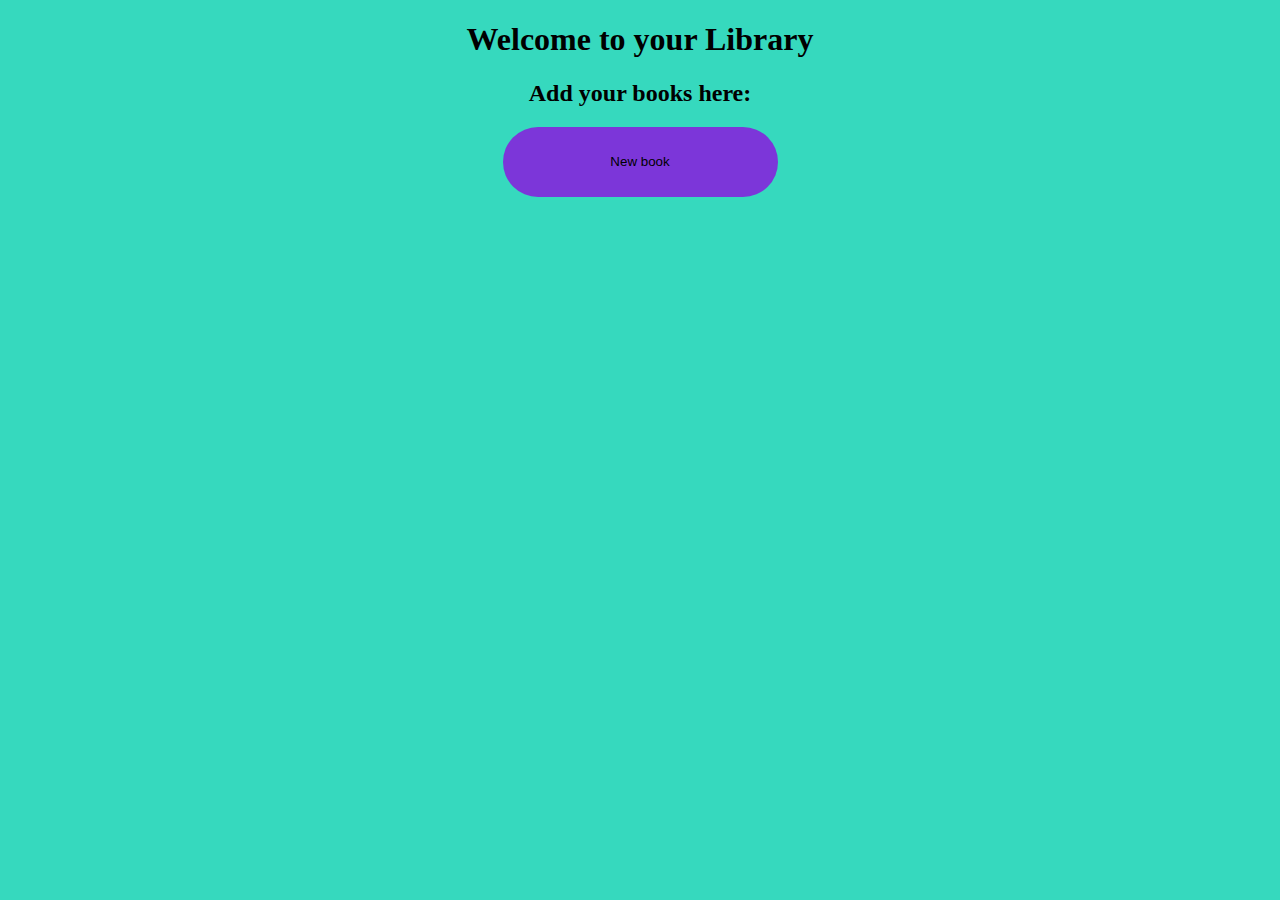
<file: index.html>
<!DOCTYPE html>
<html lang="en">

<head>
    <meta charset="UTF-8">
    <meta name="viewport" content="width=device-width, initial-scale=1.0">
    <title>Library</title>
    <link rel="stylesheet" href="styles.css">
</head>

<body>
    <h1>Welcome to your Library</h1>
    <h2>Add your books here:</h2>
    <button id="new-book-button">New book</button>
    <div id="new-book-form">
        <ul>
            <li><label for="title">Book title:</label></li>
            <li><input type="text" name="title" id="title"></li>
            <li><label for="author">Auhor name:</label></li>
            <li><input type="author" name="author" id="author"></li>
            <li><label for="numberOfPages">Number of pages:</label>
            <li><input type="numberOfPages" name="numberOfPages" id="numberOfPages"></li>
        </ul>
        <button id="add-book-button">Add book</button>
    </div>
    <div id="books-container">

    </div>
    <script src="script.js"></script>
</body>

</html>
</file>
<file: styles.css>
body {
    background-color: #36d9be;
    color: black;
}

h1, h2 {
    text-align: center;
}

#new-book-button {
    margin: 0 auto;
    display: block;
    background-color: #7c36d9;
    border-color: #7c36d9;
    border-width: 0px;
    width: 275px;
    border-radius: 6.25rem;
    margin-bottom: 10px;
    height: 70px;
}

#add-book-button {
    margin: 0 auto;
    display: block;
    background-color: #7c36d9;
    border-color: #7c36d9;
    border-width: 0px;
    width: 100px;
    border-radius: 6.25rem;
    margin-bottom: 10px;
    height: 25px;
}

#books-container {
    display: flex;
    flex-direction: row;
}

.new-book {
    height: 300px;
    width: 300px;
    display: flex;
    flex-direction: column;
    background-color: #d95936;
    border-radius: 15%;
    margin-left: 25px;
    margin-right: 25px;
    margin-top: 25px;
}

.new-book p {
    padding-left: 5px;
}

#new-book-form {
    margin: auto;
    margin-bottom: 20px;
    width: 500px;
    height: 200px;
    text-align: center;
}

ul {
    list-style-type: none;
    display: flex;
    flex-direction: column;
    padding: 0px;
}

input {
    width: 200px;
}

.delete-button {
    margin: 0 auto;
    display: block;
    background-color: #d9ab36;
    border-color: #d9ab36;
    border-width: 0px;
    width: 275px;
    border-radius: 6.25rem;
    margin-bottom: 10px;
    height: 200px;
}

.checkBox {
    position: absolute;
    margin-top: 193px;
    margin-left: 161px;
    height: 30px;
}

.invisibility {
    display: none;
}
</file>
